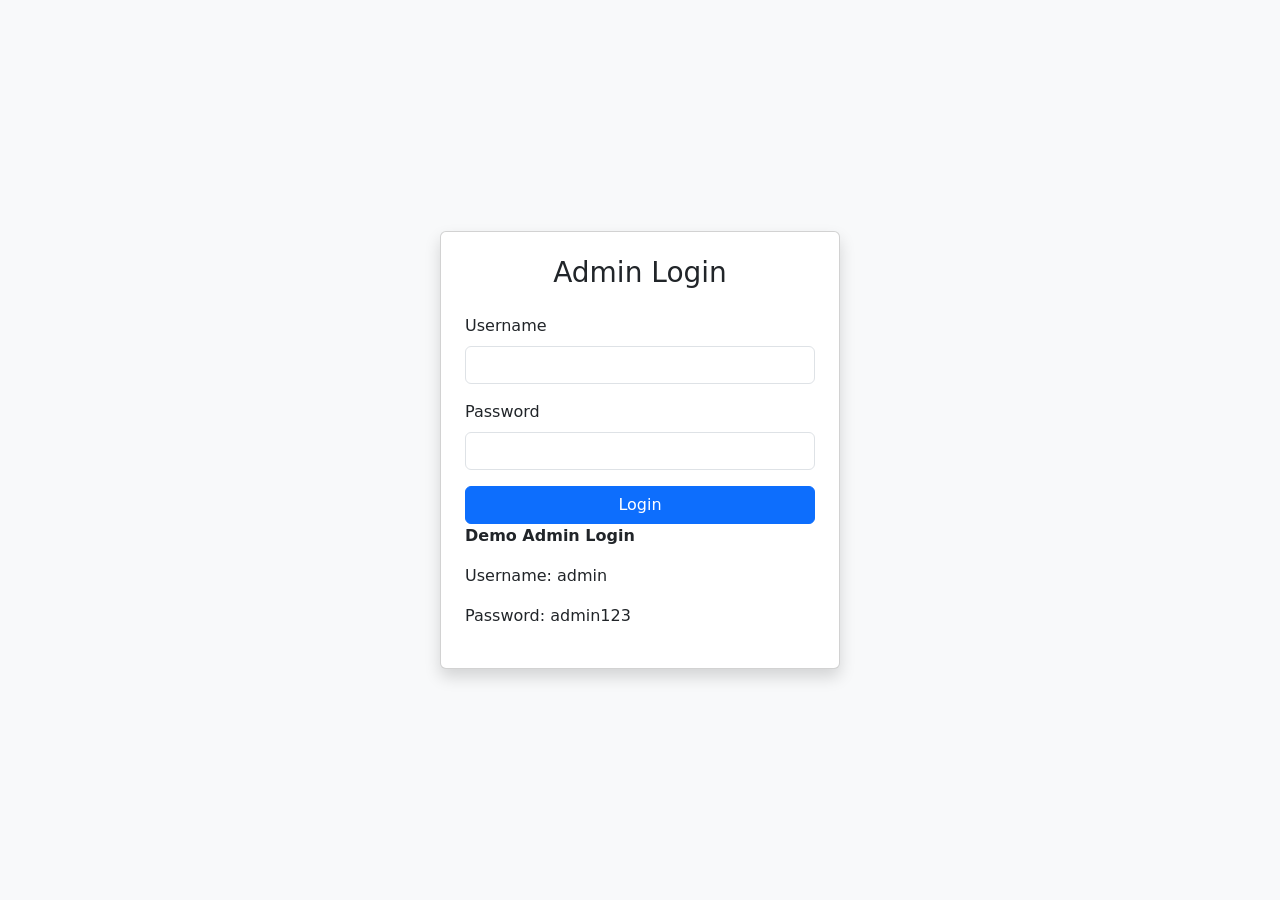
<file: templates/login.html>
<!DOCTYPE html>
<html>
<head>
    <title>Admin Login</title>
    <link href="https://cdn.jsdelivr.net/npm/bootstrap@5.3.2/dist/css/bootstrap.min.css" rel="stylesheet">
</head>
<body class="bg-light">

<div class="container d-flex justify-content-center align-items-center vh-100">
    <div class="card shadow p-4" style="width: 400px;">
        
        <h3 class="text-center mb-4">Admin Login</h3>

        <form method="POST">
            
            <div class="mb-3">
                <label class="form-label">Username</label>
                <input type="text" name="username" class="form-control" required>
            </div>

            <div class="mb-3">
                <label class="form-label">Password</label>
                <input type="password" name="password" class="form-control" required>
            </div>

            <button type="submit" class="btn btn-primary w-100">Login</button>

        </form>
        <div class="demo-login">

            <p><strong>Demo Admin Login</strong></p>
        
            <p>Username: admin</p>
        
            <p>Password: admin123</p>
        
        </div>

    </div>
</div>

</body>
</html>
</file>
